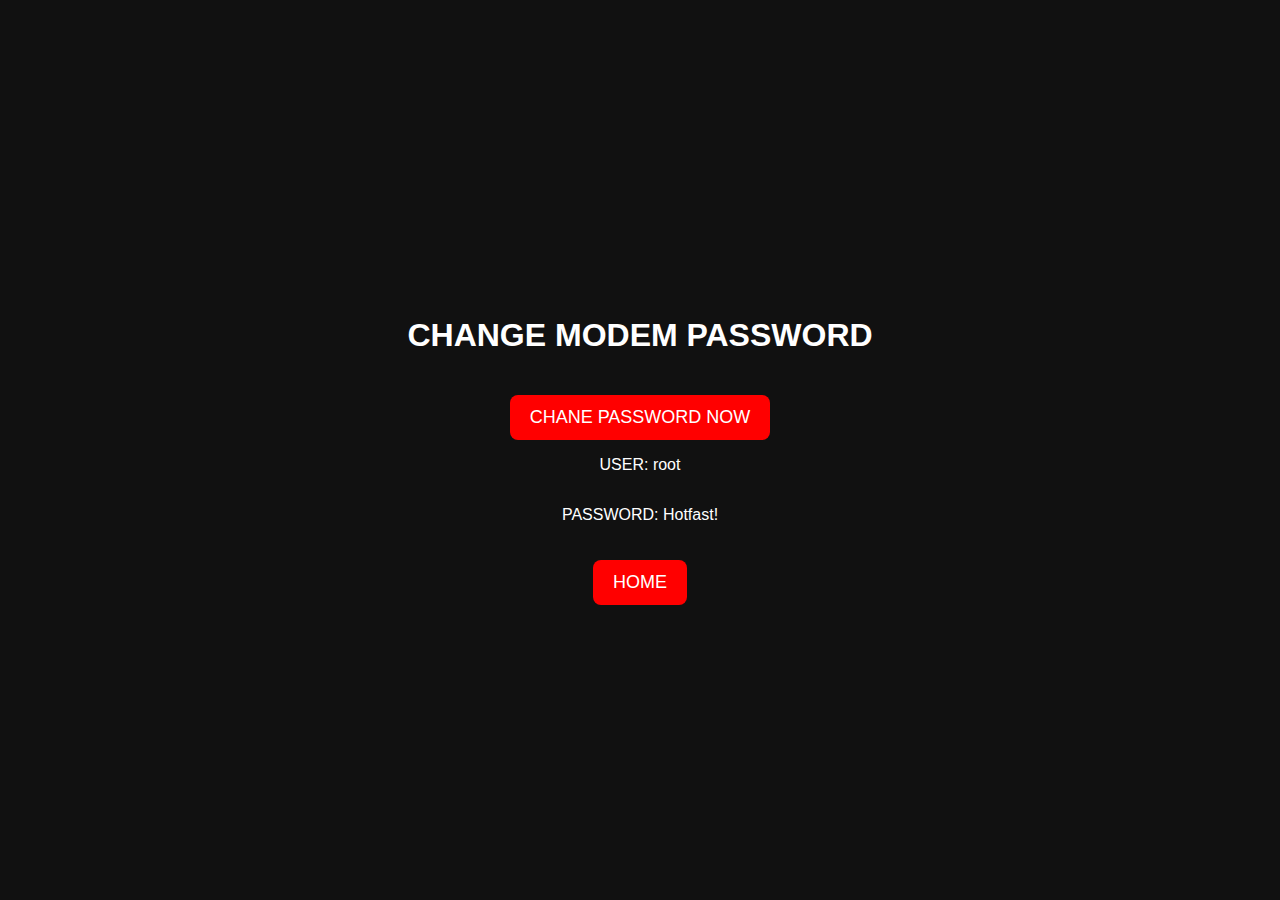
<file: page1.html>
<!doctype html>
<html lang="tl">
<head>
  <meta name="viewport" content="width=device-width, initial-scale=1.0, user-scalable=no">
  <meta charset="utf-8" />
  <title>Page 2</title>
  <style>
    body {
      margin: 0;
      background: #111;
      color: #fff;
      font-family: Arial;
      display: flex;
      justify-content: center;
      align-items: center;
      height: 100vh;
      flex-direction: column;
    }

    .btn {
      padding: 12px 20px;
      background: #ff0000;
      border: none;
      color: #fff;
      font-size: 18px;
      cursor: pointer;
      border-radius: 8px;
      margin-top: 20px;
    }

    .btn:hover {
      background: #cc0000;
    }
  </style>
</head>

<body>

  <h1>CHANGE MODEM PASSWORD</h1>
  
   <a href="192.168.100.1">
    <button class="btn">CHANE PASSWORD NOW</button>
  </a>
  
   <p><span class="label">USER:</span> root</p>
    <p><span class="label">PASSWORD:</span> Hotfast!</p>
  

  <a href="index.html">
    <button class="btn">HOME</button>
  </a>

</body>
</html>
</file>
